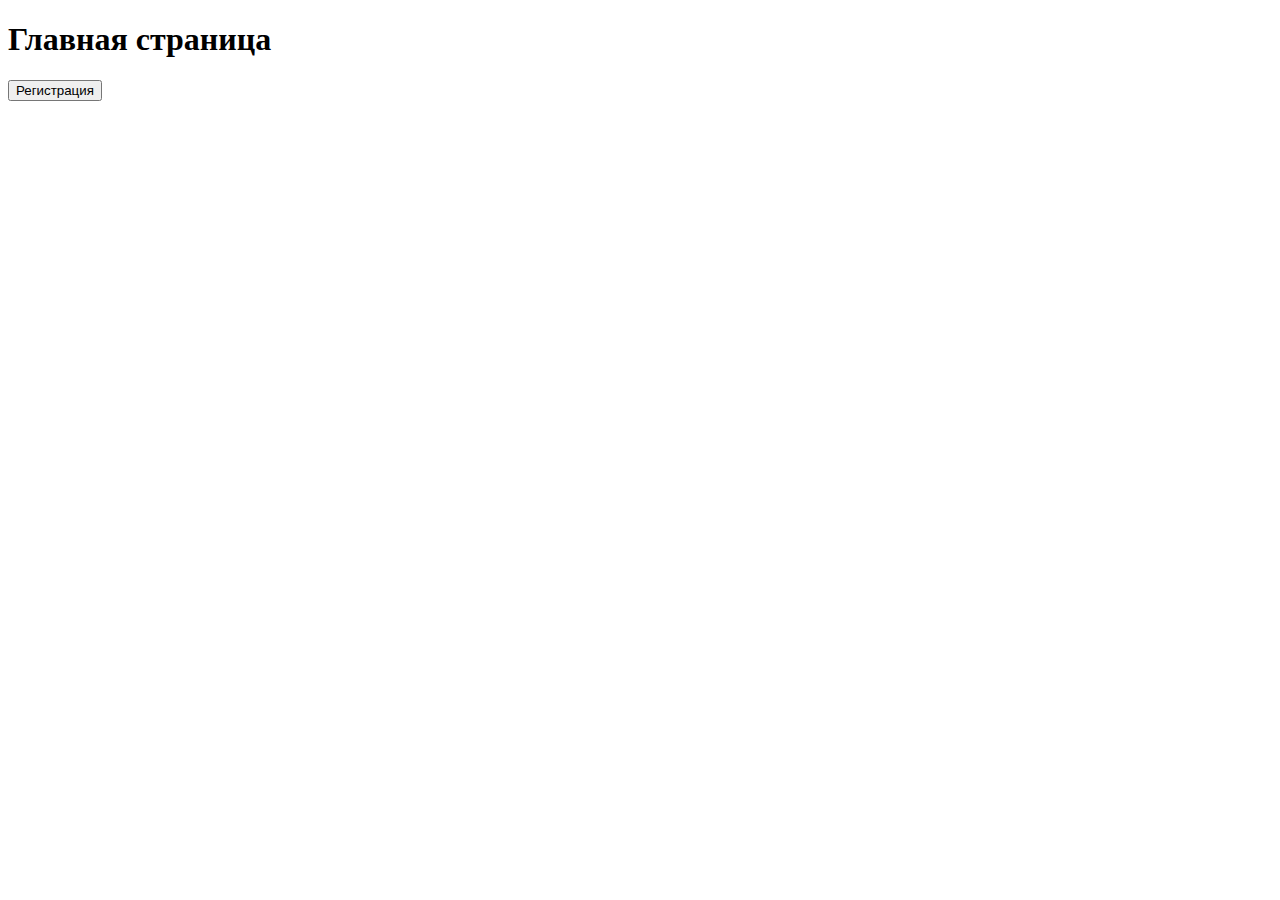
<file: ukrainian-shop/Shop/registration.html>
<!DOCTYPE html>
<html>
<head>
  <title>Главная страница</title>
  <style>
    /* Стили для модального окна */
    .modal {
      display: none;
      position: fixed;
      z-index: 1;
      left: 0;
      top: 0;
      width: 100%;
      height: 100%;
      overflow: auto;
      background-color: rgba(0, 0, 0, 0.5);
    }
  
    .modal-content {
      background-color: #fefefe;
      margin: 10% auto;
      padding: 20px;
      border: 1px solid #888;
      width: 300px;
      border-radius: 5px;
      box-shadow: 0 2px 4px rgba(0, 0, 0, 0.5);
    }
  
    .close {
      color: #aaa;
      float: right;
      font-size: 28px;
      font-weight: bold;
      cursor: pointer;
    }
  
    .close:hover,
    .close:focus {
      color: black;
      text-decoration: none;
    }
  
    label {
      display: block;
      margin-bottom: 5px;
    }
  
    input[type="text"] {
      width: 100%;
      padding: 8px;
      margin-bottom: 10px;
      border: 1px solid #ccc;
      border-radius: 4px;
      box-sizing: border-box;
    }
  
    button[type="submit"] {
      background-color: #4CAF50;
      color: white;
      padding: 10px 20px;
      border: none;
      border-radius: 4px;
      cursor: pointer;
    }
  
    button[type="submit"]:hover {
      background-color: #45a049;
    }
  </style>
</head>
<body>
  <h1>Главная страница</h1>

  <button onclick="openModal()">Регистрация</button>

  <div id="myModal" class="modal">
    <div class="modal-content">
      <span class="close" onclick="closeModal()">&times;</span>
      <form id="registrationForm">
        <label for="name">Имя:</label>
        <input type="text" id="name" name="name" required>

        <label for="phone">Номер телефона:</label>
        <input type="text" id="phone" name="phone" required>

        <button type="submit">Отправить</button>
      </form>
    </div>
  </div>

  <script src="script.js"></script>
</body>
</html>
</file>
